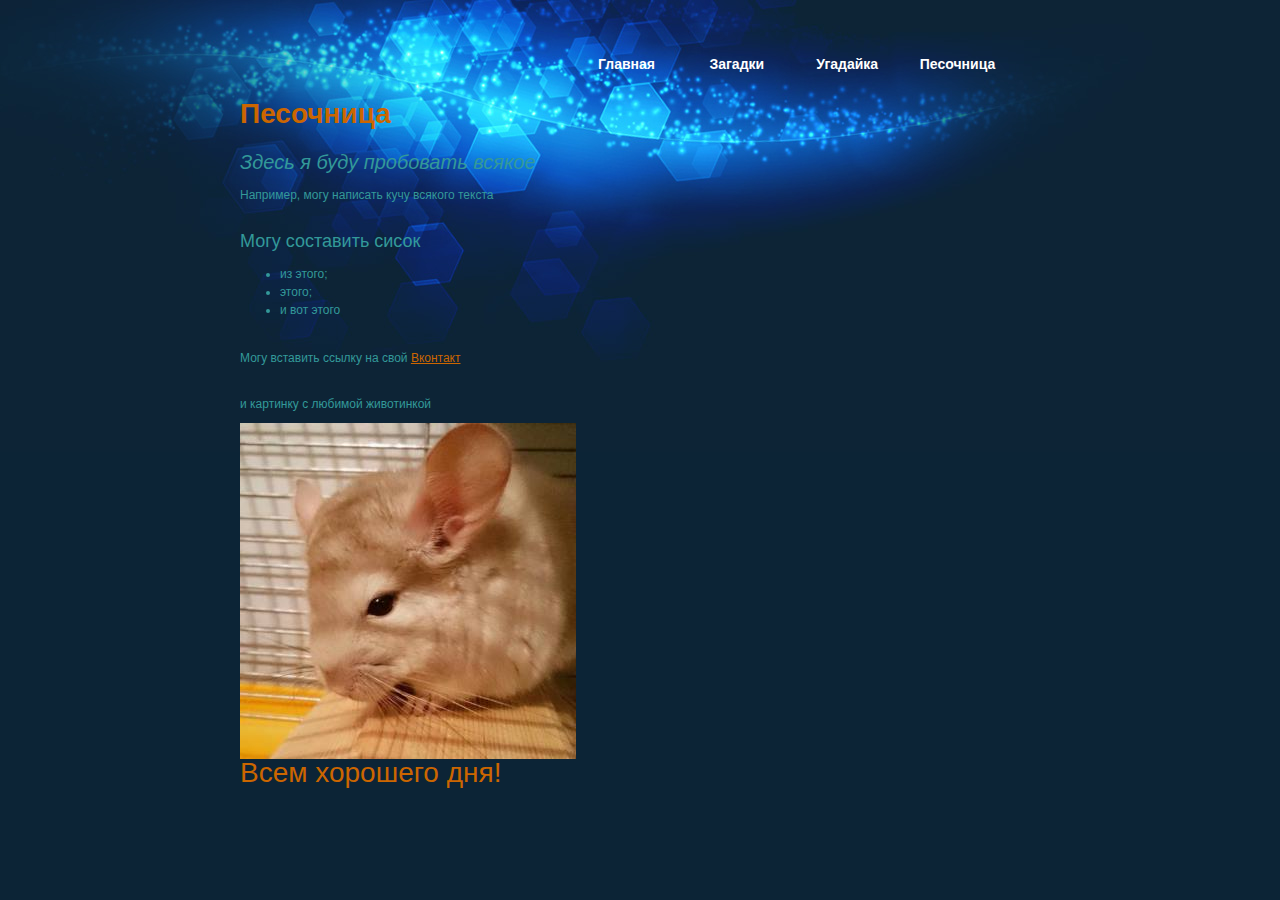
<file: playground.html>
<!DOCTYPE html PUBLIC "-//W3C//DTD XHTML 1.0 Transitional//EN" "http://www.w3.org/TR/xhtml1/DTD/xhtml1-transitional.dtd">
<html xmlns="http://www.w3.org/1999/xhtml">
<head>
<meta http-equiv="Content-Type" content="text/html; charset=utf-8" />
<title>Личный песочница Дмитрия Катина</title>

<link href="css/style.css" rel="stylesheet" type="text/css" />

<div id="tooplate_body_wrapper" />
<div id="tooplate_wrapper" />
<div id="tooplate_header">
		<div id="tooplate_menu">
		<ul>
			<li><a href="index.html">Главная</a></li>
			<li><a href="puzzle.html">Загадки</a></li>
			<li><a href="guess.html">Угадайка</a></li>
			<li><a href="playground.html">Песочница</a></li>
		</ul>    	
	</div>
</div>

<body>


<h2><b>Песочница</b></h2>

<h3><i>Здесь я буду пробовать всякое</i></h3>

<p>Например, могу написать кучу всякого текста</p>

<br/>

<h4>Могу составить сисок</h4>
<ul>
	<li>из этого;</li>
	<li>этого;</li>
	<li>и вот этого</li>
				</ul>

<br/>

<p>Могу вставить ссылку на свой <a href="https://vk.com/misterdarcy">Вконтакт</a></p>

<br/>

<p>и картинку с любимой животинкой</p>
<img src="images/pet.jpg"/>

<h2>Всем хорошего дня!</h2>


<body>


</body>
</html>
</file>
<file: css/style.css>
/*
Template 2050 Blue Spark
http://www.tooplate.com/view/2050-blue-spark
*/

body {
	margin: 0;
	padding: 0;
	color: #399;
	font-family: Tahoma, Geneva, sans-serif;
	font-size: 12px;
	line-height: 1.5em; 
	background-color: #0c2436;
	background-image: url(../images/tooplate_wrapper.jpg);
	background-repeat: repeat-x;
	background-position: top center;
}

a, a:link, a:visited { 
	color: #C60; 
	font-weight: 400; 
	text-decoration: underline; 
}

a:hover { 
	text-decoration: none; 
}

.orange {
	color: #C60;
}

.green {
	color: #399;
}

p { margin: 0 0 10px 0; padding: 0; }
img { border: none; }
blockquote { font-style: italic; margin: 0 0 0 10px;}
cite { font-weight: bold; color:#375c06; }
cite span { color: #666; }
em { color: #000; font-weight: 400 }

h1, h2, h3, h4, h5, h6 { color: #399; font-weight: normal;  }
h1 { font-size: 34px; margin: 0 0 20px; padding: 5px 0 }
h2 { font-size: 28px; margin: 0 0 20px; padding: 5px 0 10px 0; color: #C60 }
h3 { font-size: 20px; margin: 0 0 15px; padding: 0; }
h4 { font-size: 18px; margin: 0 0 15px; padding: 0; }
h5 { font-size: 16px; margin: 0 0 10px; padding: 0;  }
h6 { font-size: 14px; margin: 0 0 5px; padding: 0; }


#image_wrapper { 
	display: inline-block; 
	border: 1px solid #ccc; 
	padding: 4px; 
	background: #fff; 
	float: left; 
	margin: 3px 20px 0 0; 
}



#tooplate_body_wrapper {
	width: 100%;
	background:  url(../images/tooplate_body.jpg) center top no-repeat;
}

#tooplate_wrapper {
	width: 800px;
	margin: 0 auto;
	background:  url(../images/tooplate_body.jpg) center top no-repeat;
}

#tooplate_header {
	width: 750px;
	height: 50px;
	padding: 40px 20px 10px;
}

#site_title { 
	float: left; 
}

#site_title h1 { 
	margin: 0;
	padding: 0; 
}

#site_title h1 a { 
	display: block; 
	width: 195px; 
	height: 46px; 
	background: url(../images/tooplate_logo.png)  no-repeat top left; 
	color: #fff; 
	font-size: 40px; 
	font-weight: 400; 
	outline: none; 
	text-indent: -10000px; 
}

/* menu */

#tooplate_menu { 
	float: right; 
	margin-top: 10px; 
}

#tooplate_menu ul { 
	padding: 0; 
	margin: 0; 
	list-style: none; 
}

#tooplate_menu ul li { 
	margin: 0; 
	padding: 0; 
	display: inline-block; 
}

#tooplate_menu ul li a {
	float: left;
	display: block;
	width: 105px;
	height: 33px;
	line-height: 29px;
	font-size: 14px;
	color: #fff;	
	margin-left: 2px;
	text-align: center;
	text-decoration: none;
	font-weight: 700;
	outline: none;
}

#tooplate_menu ul li a:hover, #tooplate_menu ul .current {
	color: #000;
	background: url(../images/tooplate_menu_hover.png) no-repeat center center;
}

/* end of menu */



#content_box { 
	clear: both; 
	width: 800px; 
}

#content_title { 
	width: 700px; 
	height: 30px; 
	padding: 15px 50px;  
	background: url(../images/tooplate_ct.png); 
}

#content { 
	padding: 30px 50px; 
	background: url(../images/tooplate_content.png) repeat-y; 
	height: 300px;
	font-size: 15px;
}

.content_bottom { 
	width: 800px; 
	height: 49px; 
	padding-top: 20px;  
}

.content_cbf { 
	background: url(../images/tooplate_gototop_bgl.png); 
}

.content_cb { 
	background: url(../images/tooplate_gototop_bg.png); 
}

a.gototop { 
	display: block; 
	width: 108px; 
	margin: 0 auto; 
	text-align: center; 
	color: #fff; 
	font-weight: 700; 
	text-decoration: none; 
}

a.gototop:hover { 
	text-decoration: underline; 
}
 
.col_w340 { width: 340px }

.post_box { 
	width: 320px; 
	margin-bottom: 30px; 
	padding-bottom: 20px;  
}

.post_header { 
	border-top: 3px solid #999; 
	border-bottom: 1px solid #ccc; 
	padding: 5px; 
	margin-bottom: 20px; 
}

.post_box h3 { 
	font-size: 24px; 
	line-height: 34px; 
	margin-bottom: 15px; 
}

.post_box img { 
	float: left; 
	margin-right: 15px; 
	width: 80px; 
	height: 80px; 
	padding-bottom: 11px; 
	background: url(../images/tooplate_post_img_bg.jpg) no-repeat; 
}

.post_box p.post_meta { 
	font-size: 10px; 
	margin-bottom: 0; 
	padding-bottom: 0; 
}

#gallery { 
	margin: 0; 
	padding: 0; 
}

#gallery ul { 
	margin: 0; 
	padding: 0;
}

#gallery ul li { 
	display: block; 
	position: relative; 
	display: inline-block; 
	width: 300px; 
	height: 168px; 
	margin: 0 15px 30px 15px; 
}

#gallery ul img { 
	z-index: 1000; 
	position: absolute; 
	top: 0; 
	left: 0; 
	width: 300px; 
	height: 150px; 
}

#gallery ul span {  
	position: absolute; 
	border: 0; 
	left: 0; 
	width: 300px; 
	height: 168px; 
	background: url(../images/tooplate_image_bg.jpg) no-repeat; 
}

#contact_form { 
	padding: 0;
	width: 300px; 
}

#contact_form form { 
	margin: 0px; 
	padding: 0px; 
}

#contact_form form .input_field { 
	width: 240px; 
	padding: 5px; 
	color: #666; 
	border: 1px solid #b6b6b6;  
	background: #fff; 
	font-family: Tahoma, Geneva, sans-serif; 
	font-size: 12px; 
}

#contact_form form label { 
	display: block; 
	width: 100px; 
	margin-right: 10px; 
	font-size: 13px; 
}

#contact_form form textarea { 
	width: 288px; 
	height: 150px; 
	padding: 5px; 
	color: #666; 
	border: 1px solid #b6b6b6;  
	background: #fff; 
	font-family: Tahoma, Geneva, sans-serif; 
	font-size: 12px; 
}

#contact_form form .submit_btn { 
	background: #559402; 
	color: #fff; 
	cursor:pointer; 
	border: 1px solid #3d6b00; 
	padding: 2px 5px; 
}

#tooplate_footer {
	clear: both;
	width: 800px;
	padding: 20px 4px;
	color: #fff;
	text-align: center;
}

#tooplate_footer a { color: #fff }
</file>
